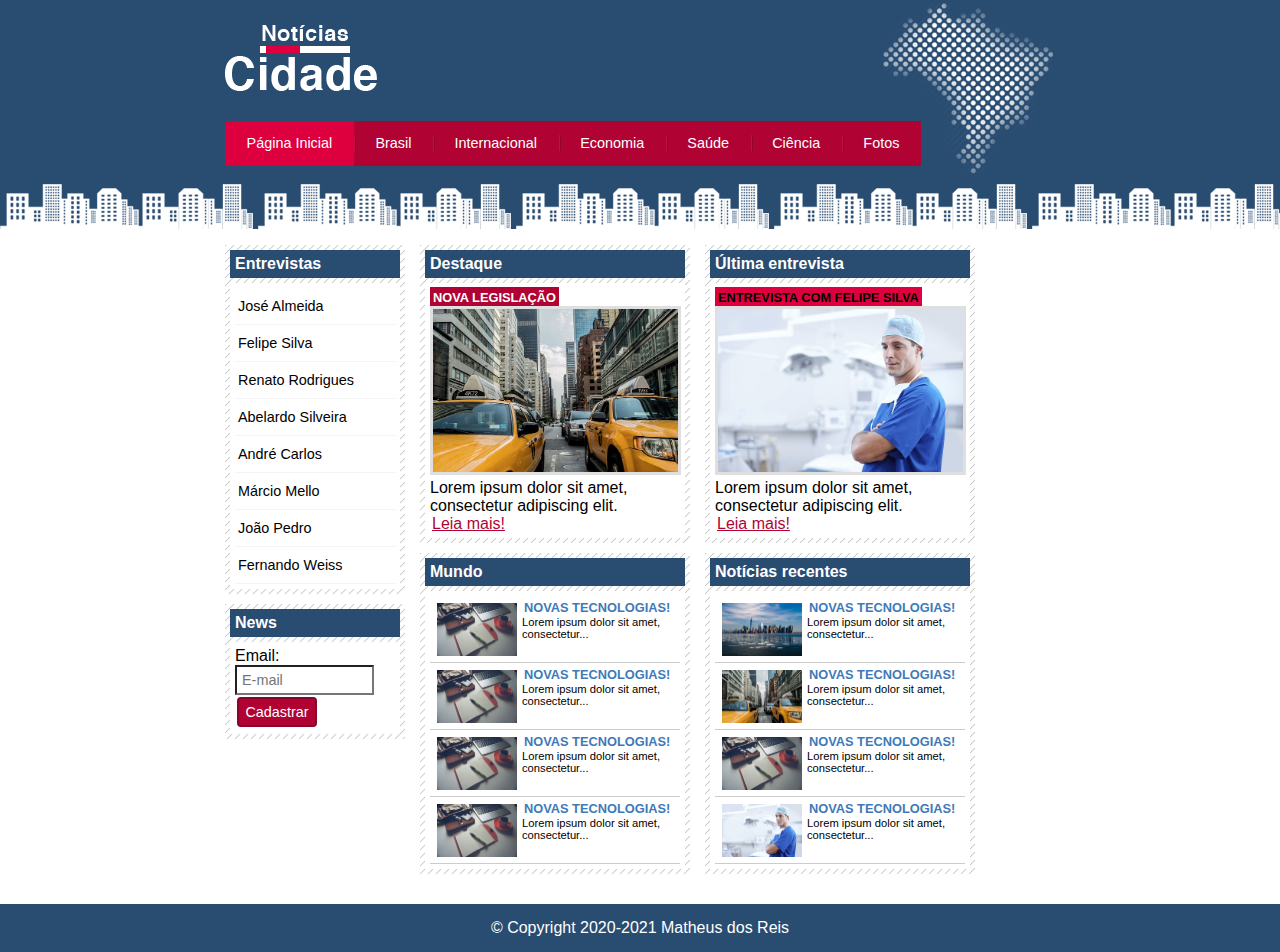
<file: index.html>
<!DOCTYPE html>
<html lang="pt-br">

<head>
    <meta charset="UTF-8">
    <meta name="viewport" content="width=device-width, initial-scale=1.0">
    <link rel="stylesheet" href="css/style.css">
    <title>Notícias Cidade - Seu site de notícias</title>

</head>

<body class="home">

    <!-- Início container -->
    <div id="container">

        <!-- Início topo -->
        <div id="topo">
            <h1 class="logo">Notícias cidade</h1>
            <ul id="navegacao">
                <li class="primeiro">
                    <a id="home" href="index.html">Página Inicial</a>
                </li>
                <li>
                    <a id="brasil" href="brasil.html">Brasil</a>
                </li>
                <li>
                    <a id="internacional" href="">Internacional</a>
                </li>
                <li>
                    <a id="economia" href="">Economia</a>
                </li>
                <li>
                    <a id="saude" href="">Saúde</a>
                </li>
                <li>
                    <a id="ciencia" href="">Ciência</a>
                </li>
                <li>
                    <a id="fotos" href="fotos.html">Fotos</a>
                </li>
            </ul>
        </div><!-- fim /topo -->

        <!-- Início conteudo -->
        <div id="conteudo">

            <div id="primario">

                <div class="caixa destaque">
                    <h2>Destaque</h2>
                    <div class="caixa-conteudo">

                        <h3>Nova legislação</h3>
                        <img class="imagem-principal" src="img/taxi.jpg" width="100%">
                        <p>
                            Lorem ipsum dolor sit amet, consectetur adipiscing elit.
                        </p>
                        <a href="nova-legislacao.html">Leia mais!</a>

                    </div>
                </div>

                <div class="caixa">
                    <h2>Mundo</h2>
                    <div class="caixa-conteudo">

                        <ul id="lista-noticias">
                            <li>
                                <a href="">
                                    <img src="img/tecnologia.jpg" width="80">
                                    <h3>Novas tecnologias!</h3>
                                    <p>Lorem ipsum dolor sit amet, consectetur...</p>
                                </a>
                            </li>
                            <li>
                                <a href="">
                                    <img src="img/tecnologia.jpg" width="80">
                                    <h3>Novas tecnologias!</h3>
                                    <p>Lorem ipsum dolor sit amet, consectetur...</p>
                                </a>
                            </li>
                            <li>
                                <a href="">
                                    <img src="img/tecnologia.jpg" width="80">
                                    <h3>Novas tecnologias!</h3>
                                    <p>Lorem ipsum dolor sit amet, consectetur...</p>
                                </a>
                            </li>
                            <li>
                                <a href="">
                                    <img src="img/tecnologia.jpg" width="80">
                                    <h3>Novas tecnologias!</h3>
                                    <p>Lorem ipsum dolor sit amet, consectetur...</p>
                                </a>
                            </li>
                        </ul>

                    </div>
                </div>

            </div>

            <div id="secundario">

                <div class="caixa entrevista">
                    <h2>Última entrevista</h2>
                    <div class="caixa-conteudo">

                        <h3>Entrevista com felipe silva</h3>
                        <img class="imagem-principal" src="img/doutor.jpg" width="100%">
                        <p>
                            Lorem ipsum dolor sit amet, consectetur adipiscing elit.
                        </p>
                        <a href="">Leia mais!</a>

                    </div>
                </div>

                <div class="caixa">
                    <h2>Notícias recentes</h2>
                    <div class="caixa-conteudo">

                        <ul id="lista-noticias">
                            <li>
                                <a href="">
                                    <img src="img/cidade.jpg" width="80">
                                    <h3>Novas tecnologias!</h3>
                                    <p>Lorem ipsum dolor sit amet, consectetur...</p>
                                </a>
                            </li>
                            <li>
                                <a href="">
                                    <img src="img/taxi.jpg" width="80">
                                    <h3>Novas tecnologias!</h3>
                                    <p>Lorem ipsum dolor sit amet, consectetur...</p>
                                </a>
                            </li>
                            <li>
                                <a href="">
                                    <img src="img/tecnologia.jpg" width="80">
                                    <h3>Novas tecnologias!</h3>
                                    <p>Lorem ipsum dolor sit amet, consectetur...</p>
                                </a>
                            </li>
                            <li>
                                <a href="">
                                    <img src="img/doutor.jpg" width="80">
                                    <h3>Novas tecnologias!</h3>
                                    <p>Lorem ipsum dolor sit amet, consectetur...</p>
                                </a>
                            </li>
                        </ul>

                    </div>
                </div>

            </div>

            <!-- Início lateral -->
            <div id="lateral">

                <div class="caixa">
                    <h2>Entrevistas</h2>
                    <div class="caixa-conteudo">
                        <ul>
                            <li><a href="">José Almeida</a></li>
                            <li><a href="">Felipe Silva</a></li>
                            <li><a href="">Renato Rodrigues</a></li>
                            <li><a href="">Abelardo Silveira</a></li>
                            <li><a href="">André Carlos</a></li>
                            <li><a href="">Márcio Mello</a></li>
                            <li><a href="">João Pedro</a></li>
                            <li><a href="">Fernando Weiss</a></li>
                        </ul>
                    </div>
                </div>

                <div class="caixa">
                    <h2>News</h2>
                    <div class="caixa-conteudo">

                        <form>
                            <div>
                                <label for="email">Email:</label>
                                <input type="text" name="email" id="email" placeholder="E-mail">
                            </div>
                            <div>
                                <input class="submit" type="submit" value="Cadastrar">
                            </div>
                        </form>

                    </div>
                </div>

            </div><!-- fim /lateral -->

        </div><!-- fim /conteudo -->

    </div><!-- fim /container -->
    <div id="container-rodape" style="clear: both;">
        <div id="rodape">
            &copy; Copyright 2020-2021 Matheus dos Reis
        </div>
    </div>

</body>

</html>
</file>
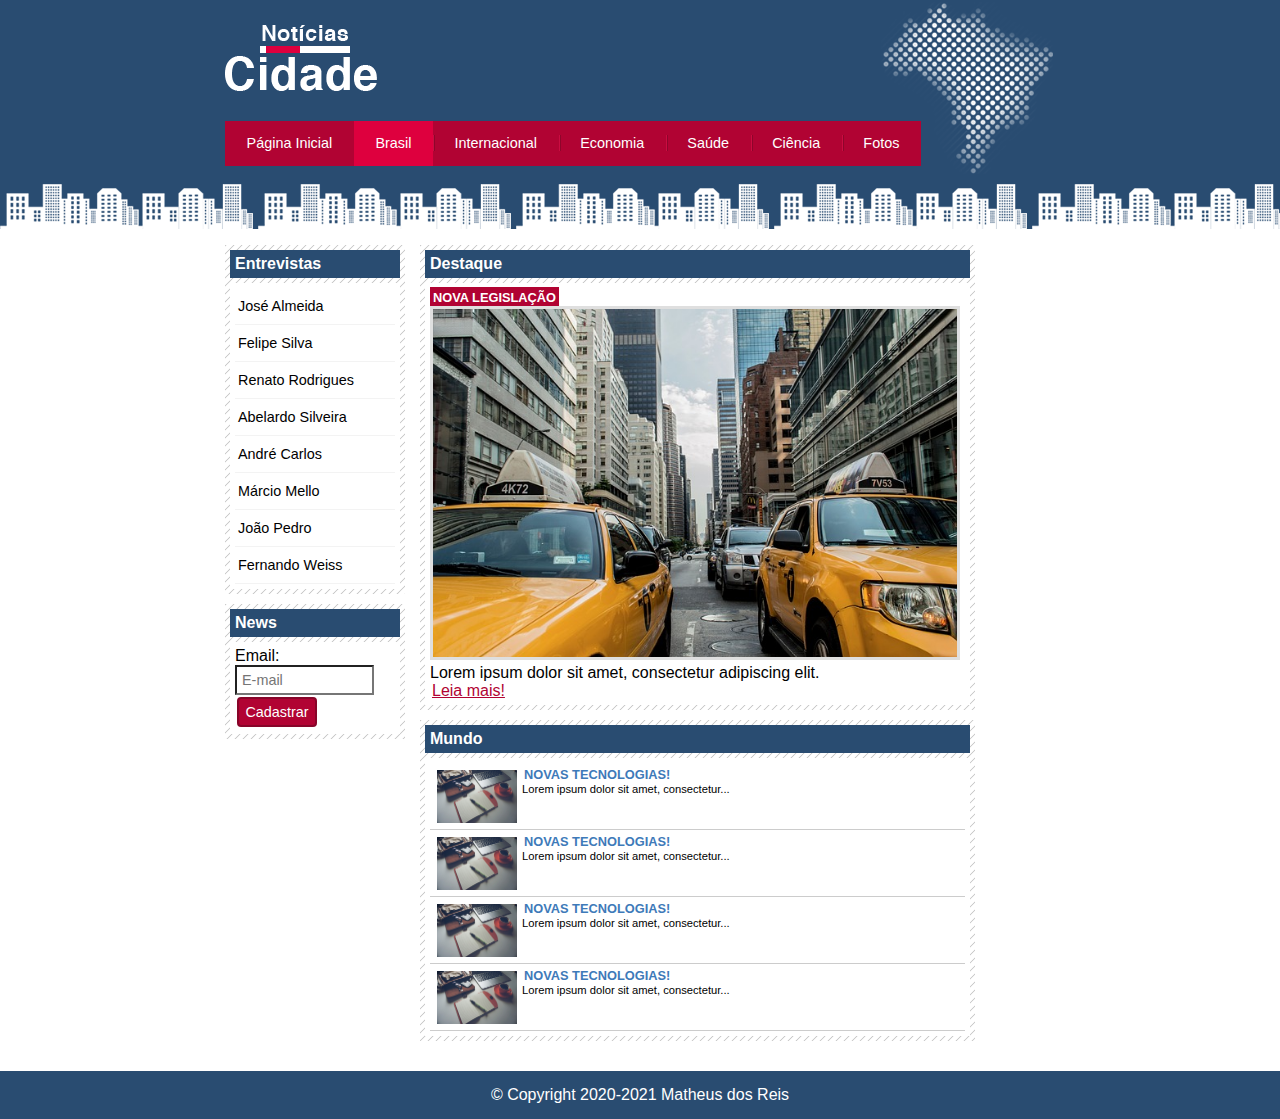
<file: brasil.html>
<!DOCTYPE html>
<html lang="pt-br">

<head>
	<meta charset="UTF-8">
	<meta name="viewport" content="width=device-width, initial-scale=1.0">
	<link rel="stylesheet" href="css/style.css">
	<title>Notícias Cidade - Seu site de notícias</title>

</head>

<body id="duas-colunas" class="brasil">

	<!-- Início container -->
	<div id="container">

		<!-- Início topo -->
		<div id="topo">
			<h1 class="logo">Notícias cidade</h1>
			<ul id="navegacao">
				<li class="primeiro">
					<a id="home" href="index.html">Página Inicial</a>
				</li>
				<li>
					<a id="brasil" href="brasil.html">Brasil</a>
				</li>
				<li>
					<a id="internacional" href="">Internacional</a>
				</li>
				<li>
					<a id="economia" href="">Economia</a>
				</li>
				<li>
					<a id="saude" href="">Saúde</a>
				</li>
				<li>
					<a id="ciencia" href="">Ciência</a>
				</li>
				<li>
					<a id="fotos" href="fotos.html">Fotos</a>
				</li>
			</ul>
		</div><!-- fim /topo -->

		<!-- Início conteudo -->
		<div id="conteudo">

			<div id="primario">

				<div class="caixa destaque">
					<h2>Destaque</h2>
					<div class="caixa-conteudo">

						<h3>Nova legislação</h3>
						<img class="imagem-principal" src="img/taxi.jpg" width="100%">
						<p>
							Lorem ipsum dolor sit amet, consectetur adipiscing elit.
						</p>
						<a href="nova-legislacao.html">Leia mais!</a>

					</div>
				</div>

				<div class="caixa">
					<h2>Mundo</h2>
					<div class="caixa-conteudo">

						<ul id="lista-noticias">
							<li>
								<a href="">
									<img src="img/tecnologia.jpg" width="80">
									<h3>Novas tecnologias!</h3>
									<p>Lorem ipsum dolor sit amet, consectetur...</p>
								</a>
							</li>
							<li>
								<a href="">
									<img src="img/tecnologia.jpg" width="80">
									<h3>Novas tecnologias!</h3>
									<p>Lorem ipsum dolor sit amet, consectetur...</p>
								</a>
							</li>
							<li>
								<a href="">
									<img src="img/tecnologia.jpg" width="80">
									<h3>Novas tecnologias!</h3>
									<p>Lorem ipsum dolor sit amet, consectetur...</p>
								</a>
							</li>
							<li>
								<a href="">
									<img src="img/tecnologia.jpg" width="80">
									<h3>Novas tecnologias!</h3>
									<p>Lorem ipsum dolor sit amet, consectetur...</p>
								</a>
							</li>
						</ul>

					</div>
				</div>

			</div>

			<!-- Início lateral -->
			<div id="lateral">

				<div class="caixa">
					<h2>Entrevistas</h2>
					<div class="caixa-conteudo">
						<ul>
							<li><a href="">José Almeida</a></li>
							<li><a href="">Felipe Silva</a></li>
							<li><a href="">Renato Rodrigues</a></li>
							<li><a href="">Abelardo Silveira</a></li>
							<li><a href="">André Carlos</a></li>
							<li><a href="">Márcio Mello</a></li>
							<li><a href="">João Pedro</a></li>
							<li><a href="">Fernando Weiss</a></li>
						</ul>
					</div>
				</div>

				<div class="caixa">
					<h2>News</h2>
					<div class="caixa-conteudo">

						<form>
							<div>
								<label for="email">Email:</label>
								<input type="text" name="email" id="email" placeholder="E-mail">
							</div>
							<div>
								<input class="submit" type="submit" value="Cadastrar">
							</div>
						</form>

					</div>
				</div>

			</div><!-- fim /lateral -->

		</div><!-- fim /conteudo -->

	</div><!-- fim /container -->

	<div id="container-rodape" style="clear: both;">
		<div id="rodape">
			&copy; Copyright 2020-2021 Matheus dos Reis
		</div>
	</div>

</body>

</html>
</file>
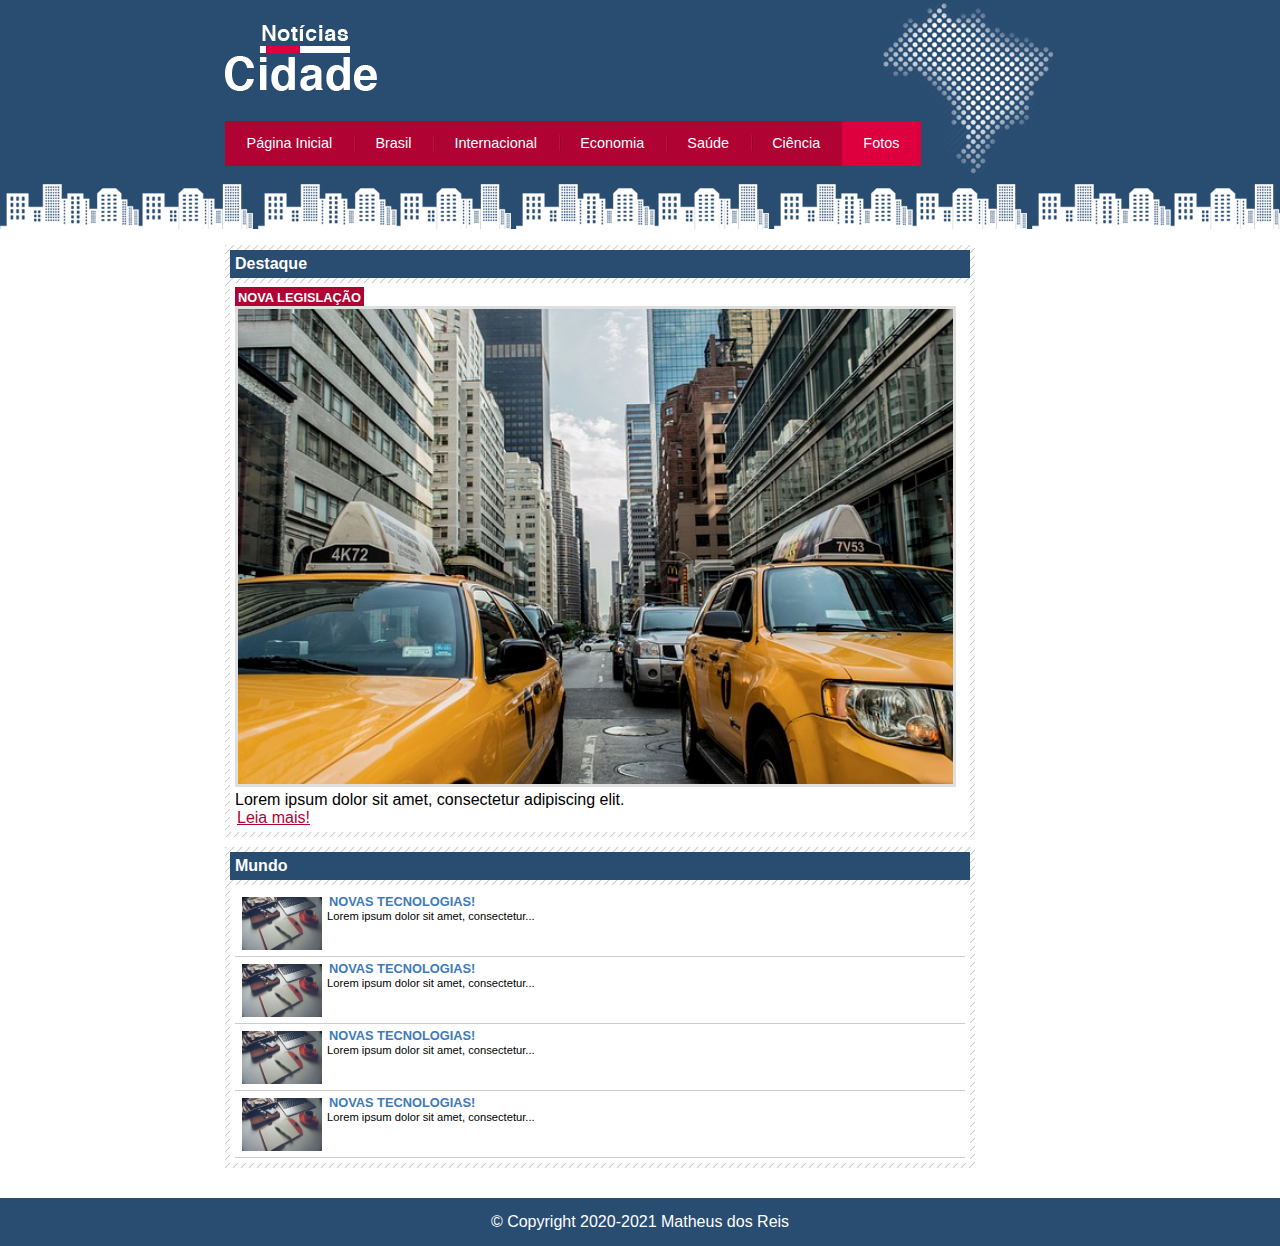
<file: fotos.html>
<!DOCTYPE html>
<html lang="pt-br">

<head>
	<meta charset="UTF-8">
	<meta name="viewport" content="width=device-width, initial-scale=1.0">
	<link rel="stylesheet" href="css/style.css">
	<title>Notícias Cidade - Seu site de notícias</title>

</head>

<body id="uma-coluna" class="fotos">

	<!-- Início container -->
	<div id="container">

		<!-- Início topo -->
		<div id="topo">
			<h1 class="logo">Notícias cidade</h1>
			<ul id="navegacao">
				<li class="primeiro">
					<a id="home" href="index.html">Página Inicial</a>
				</li>
				<li>
					<a id="brasil" href="brasil.html">Brasil</a>
				</li>
				<li>
					<a id="internacional" href="internacional.html">Internacional</a>
				</li>
				<li>
					<a id="economia" href="economia.html">Economia</a>
				</li>
				<li>
					<a id="saude" href="saude.html">Saúde</a>
				</li>
				<li>
					<a id="ciencia" href="ciencia.html">Ciência</a>
				</li>
				<li>
					<a id="fotos" href="fotos.html">Fotos</a>
				</li>
			</ul>
		</div><!-- fim /topo -->

		<!-- Início conteudo -->
		<div id="conteudo">

			<div id="primario">

				<div class="caixa destaque">
					<h2>Destaque</h2>
					<div class="caixa-conteudo">

						<h3>Nova legislação</h3>
						<img class="imagem-principal" src="img/taxi.jpg" width="100%">
						<p>
							Lorem ipsum dolor sit amet, consectetur adipiscing elit.
						</p>
						<a href="nova-legislacao.html">Leia mais!</a>

					</div>
				</div>

				<div class="caixa">
					<h2>Mundo</h2>
					<div class="caixa-conteudo">

						<ul id="lista-noticias">
							<li>
								<a href="">
									<img src="img/tecnologia.jpg" width="80">
									<h3>Novas tecnologias!</h3>
									<p>Lorem ipsum dolor sit amet, consectetur...</p>
								</a>
							</li>
							<li>
								<a href="">
									<img src="img/tecnologia.jpg" width="80">
									<h3>Novas tecnologias!</h3>
									<p>Lorem ipsum dolor sit amet, consectetur...</p>
								</a>
							</li>
							<li>
								<a href="">
									<img src="img/tecnologia.jpg" width="80">
									<h3>Novas tecnologias!</h3>
									<p>Lorem ipsum dolor sit amet, consectetur...</p>
								</a>
							</li>
							<li>
								<a href="">
									<img src="img/tecnologia.jpg" width="80">
									<h3>Novas tecnologias!</h3>
									<p>Lorem ipsum dolor sit amet, consectetur...</p>
								</a>
							</li>
						</ul>

					</div>
				</div>

			</div>

		</div><!-- fim /conteudo -->

	</div><!-- fim /container -->

	<div id="container-rodape" style="clear: both;">
		<div id="rodape">
			&copy; Copyright 2020-2021 Matheus dos Reis
		</div>
	</div>

</body>

</html>
</file>
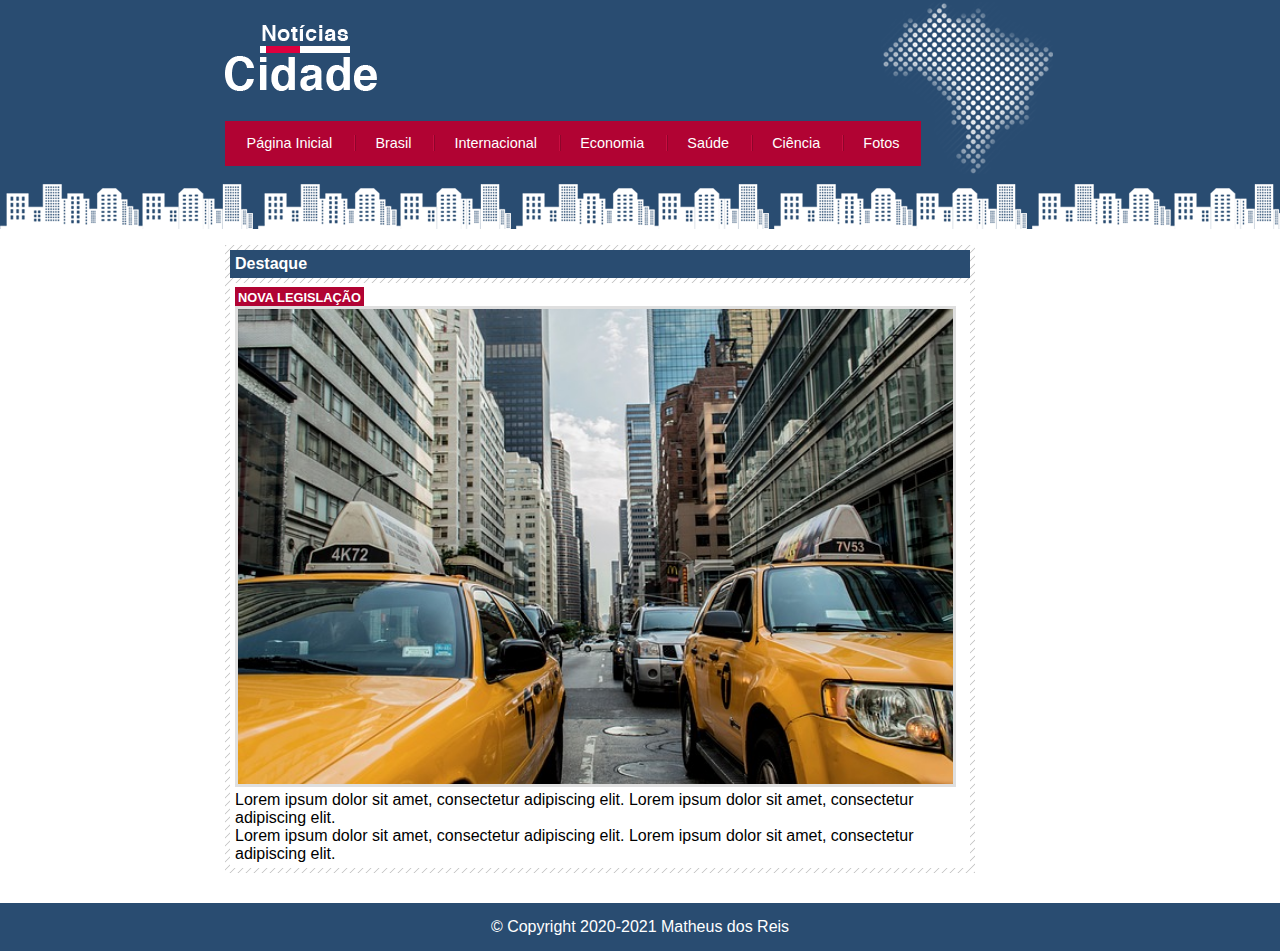
<file: nova-legislacao.html>
<!DOCTYPE html>
<html lang="pt-br">

<head>
	<meta charset="UTF-8">
	<meta name="viewport" content="width=device-width, initial-scale=1.0">
	<link rel="stylesheet" href="css/style.css">
	<title>Notícias Cidade - Seu site de notícias</title>

</head>

<body id="uma-coluna" class="P">

	<!-- Início container -->
	<div id="container">

		<!-- Início topo -->
		<div id="topo">
			<h1 class="logo">Notícias cidade</h1>
			<ul id="navegacao">
				<li class="primeiro">
					<a id="home" href="index.html">Página Inicial</a>
				</li>
				<li>
					<a id="brasil" href="brasil.html">Brasil</a>
				</li>
				<li>
					<a id="internacional" href="">Internacional</a>
				</li>
				<li>
					<a id="economia" href="">Economia</a>
				</li>
				<li>
					<a id="saude" href="">Saúde</a>
				</li>
				<li>
					<a id="ciencia" href="">Ciência</a>
				</li>
				<li>
					<a id="fotos" href="fotos.html">Fotos</a>
				</li>
			</ul>
		</div><!-- fim /topo -->

		<!-- Início conteudo -->
		<div id="conteudo">

			<div id="primario">

				<div class="caixa destaque">
					<h2>Destaque</h2>
					<div class="caixa-conteudo">

						<h3>Nova legislação</h3>
						<img class="imagem-principal" src="img/taxi.jpg" width="100%">
						<p>
							Lorem ipsum dolor sit amet, consectetur adipiscing elit.
							Lorem ipsum dolor sit amet, consectetur adipiscing elit.
						</p>

						<p>
							Lorem ipsum dolor sit amet, consectetur adipiscing elit.
							Lorem ipsum dolor sit amet, consectetur adipiscing elit.
						</p>

					</div>
				</div>

			</div>

		</div><!-- fim /conteudo -->

	</div><!-- fim /container -->

	<div id="container-rodape" style="clear: both;">
		<div id="rodape">
			&copy; Copyright 2020-2021 Matheus dos Reis
		</div>
	</div>

</body>

</html>
</file>
<file: css/style.css>
/* Estrutura do site
*/
* {
    margin: 0;
    padding: 0;
}

body {
    font-family: "Trebuchet MS", Helvetica, sans-serif;
    background: #fff url(../img/fundo.png) repeat-x;
}

#container {
    width: 830px;
    margin: 0 auto;
}

#topo {
    height: 150px;
    background: url(../img/detalhe-topo.png) no-repeat right top;
    padding-top: 25px;
}

.logo {
    width: 152px;
    height: 66px;
    background: url(../img/logo.png) no-repeat center;
    text-indent: -3000px;
}

/* Barra de navegação
*/
a:link,
a:visited {
    color: #b10333;
    padding: 2px;
}

a:hover {
    color: #e50040;
}

ul {
    margin: 0;
    padding: 0;
    list-style: none;
}

#topo ul {
    margin-top: 30px;
    background: #b10333;
    float: left;
}

#topo ul li {
    float: left;
}

#topo ul a {
    font-size: 0.9em;
    display: block;
    padding: 0.5em 1.5em;
    line-height: 2.1em;
    text-decoration: none;
    color: #fff;
    background: url(../img/divisor.png) no-repeat left center;
}

#topo ul .primeiro a {
    background: none;
}

#topo ul a:hover {
    color: #69001d;
}

body.home #navegacao a#home,
body.brasil #navegacao a#brasil,
body.internacional #navegacao a#internacional,
body.fotos #navegacao a#fotos {
    color: #fff;
    background: #de003e;
    cursor: text;
}

/* Configura layout de três colunas */
#conteudo {
    margin-top: 60px;
    background: #f5f5f5;
}

#lateral {
    width: 180px;
    float: left;
    margin: 0 0 20px -750px;
}

#primario {
    width: 270px;
    float: left;
    margin: 0 0 20px 195px;
}

#duas-colunas #primario {
    width: 555px;
}

#uma-coluna #primario {
    width: 750px;
    margin: 0 0 20px 0;
}

#secundario {
    width: 270px;
    float: left;
    margin: 0 0 20px 15px;
}

/*Caixa*/
.caixa {
    margin: 10px 0;
    padding: 5px;
    background: #f3f3f3 url(../img/fundo-caixa.png);
}

h2 {
    font-size: 1em;
    background: #294c71;
    color: #fff;
    padding: 5px;
}

.caixa-conteudo {
    background: #fff;
    padding: 5px;
    margin-top: 5px;
}

/* Formatar menus laterais
*/
#lateral ul a {
    font-size: 0.9em;
    padding: 3px;
    display: block;
    line-height: 30px;
    color: #000;
    text-decoration: none;
    border-bottom: 1px solid #f3f3f3;
}

#lateral ul a:hover {
    background: #f9f9f9 url(../img/marcador.png) no-repeat left center;
    padding-left: 20px;
    color: #a1a1a1;
}

/* Formatando formulários
*/
label {
    display: block;
    cursor: pointer;
}

input {
    padding: 5px;
    width: 125px;
    font-size: 0.9em;
    background-color: #fff;
}

input.submit {
    width: 80px;
    color: #fff;
    background-color: #b10333;
    border: 2px solid #870529;
    margin: 2px;
    border-radius: 4px;
}

/*Formatando img*/
img.imagem-principal {
    width: 98%;
    border: 3px solid #dfdfdf;
}

/* Formatando cabeçalhos */
h3 {
    text-transform: uppercase;
    display: inline;
    font-size: 0.8em;
    padding: 3px;
}

.destaque h3 {
    background: #b10333;
    color: #fff;
}

.entrevista h3 {
    background: #de003e;
}

/*Formatando lista de notícias*/
#lista-noticias li {
    padding: 2px;
    border-bottom: 1px solid #ccc;
    height: 62px;
}

#lista-noticias li a img {
    float: left;
    margin: 5px;
}

#lista-noticias li a {
    text-decoration: none;
}

#lista-noticias li a h3 {
    font-size: 0.8em;
    padding: 0;
    color: #3e7ab9;
}

#lista-noticias li a p {
    font-size: 0.7em;
    color: #000;
}

#lista-noticias li:hover {
    background: #eee;
    cursor: pointer;
}


/*Rodape*/
#container-rodape {
    background: #294c71;
    padding: 15px;
}

#rodape {
    width: 750px;
    margin: 0 auto;
    color: #fff;
    text-align: center;
}
</file>
